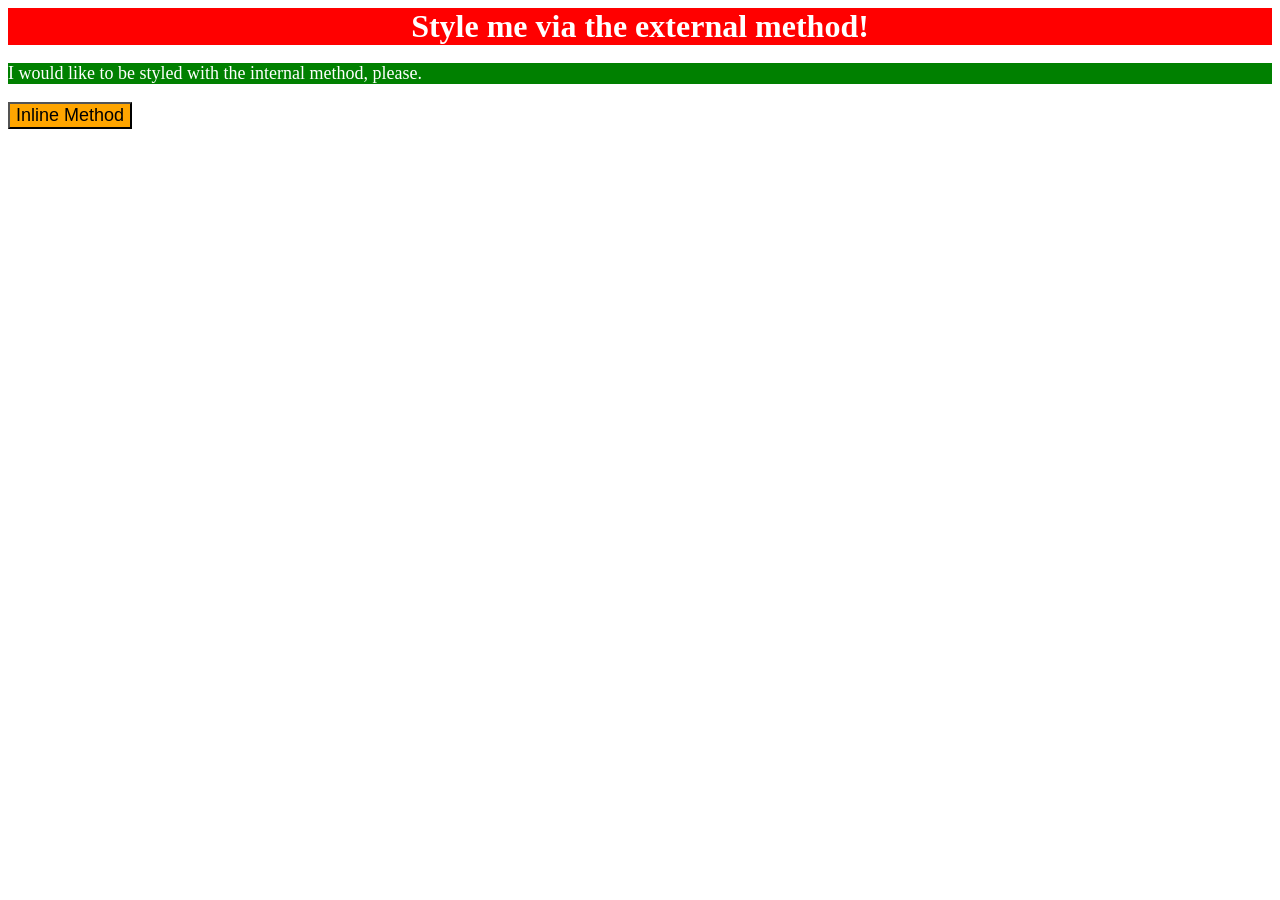
<file: foundations/intro-to-css/01-css-methods/index.html>
<!DOCTYPE html>
<html lang="en">
  <head>
    <meta charset="UTF-8">
    <meta http-equiv="X-UA-Compatible" content="IE=edge">
    <meta name="viewport" content="width=device-width, initial-scale=1.0">
    <title>Methods for Adding CSS</title>
    <link rel="stylesheet" href="Solution1.css">
  </head>

<style>
  p{
    background-color: green;
    color: white;
    font-size: 18px;

  }
</style>

  <body>
    <div>Style me via the external method!</div>
    <p>I would like to be styled with the internal method, please.</p>
    <button style="background-color: orange; font-size: 18px;">Inline Method</button>
  </body>
</html>
</file>
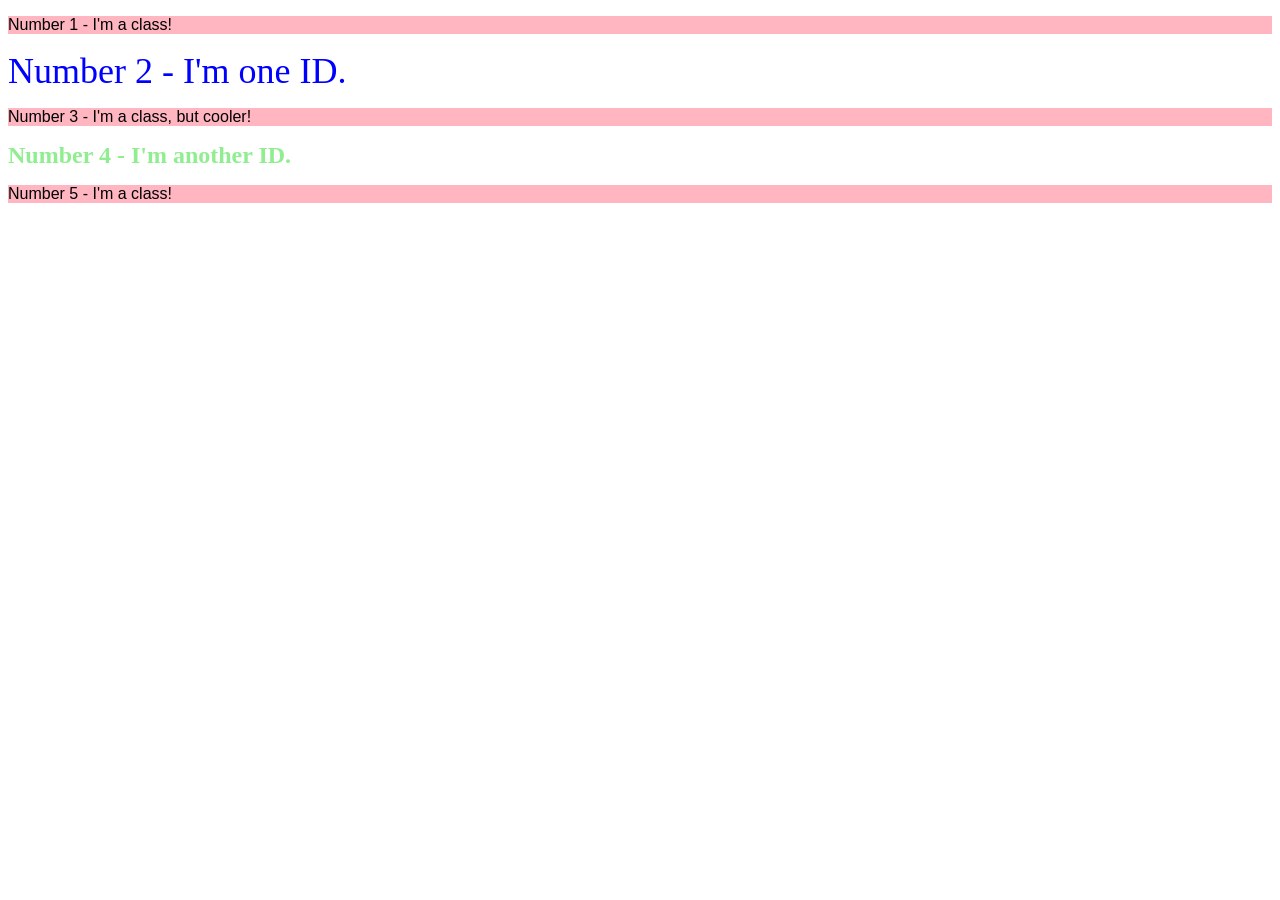
<file: foundations/intro-to-css/02-class-id-selectors/index.html>
<!DOCTYPE html>
<html lang="en">
  <head>
    <meta charset="UTF-8">
    <meta http-equiv="X-UA-Compatible" content="IE=edge">
    <meta name="viewport" content="width=device-width, initial-scale=1.0">
    <title>Class and ID Selectors</title>
    <link rel="stylesheet" href="style.css">
  </head>
  <body>
    <p class="odd">Number 1 - I'm a class!</p>
    <div id="two"> Number 2 - I'm one ID.</div>
    <p class="odd font-size">Number 3 - I'm a class, but cooler!</p>
    <div id="four">Number 4 - I'm another ID.</div>
    <p class="odd">Number 5 - I'm a class!</p>
  </body>
</html>
</file>
<file: foundations/intro-to-css/01-css-methods/Solution1.css>
div{
    background-color: red;
    font-size: 32px;
    font-weight: bold;
    color: white;
    text-align: center;
}
</file>
<file: foundations/intro-to-css/02-class-id-selectors/style.css>
/* Add CSS Styling */

.odd{
    background-color: lightpink;
    font-family: verdana, "dejavu-sans", sans-serif ;
}

#two{
    color: blue;
    font-size: 36px;
}

.odd font-size{
    font-size: 24px;
}

#four{
    color: lightgreen;
    font-weight: bold;
    font-size: 24px;
}
</file>
